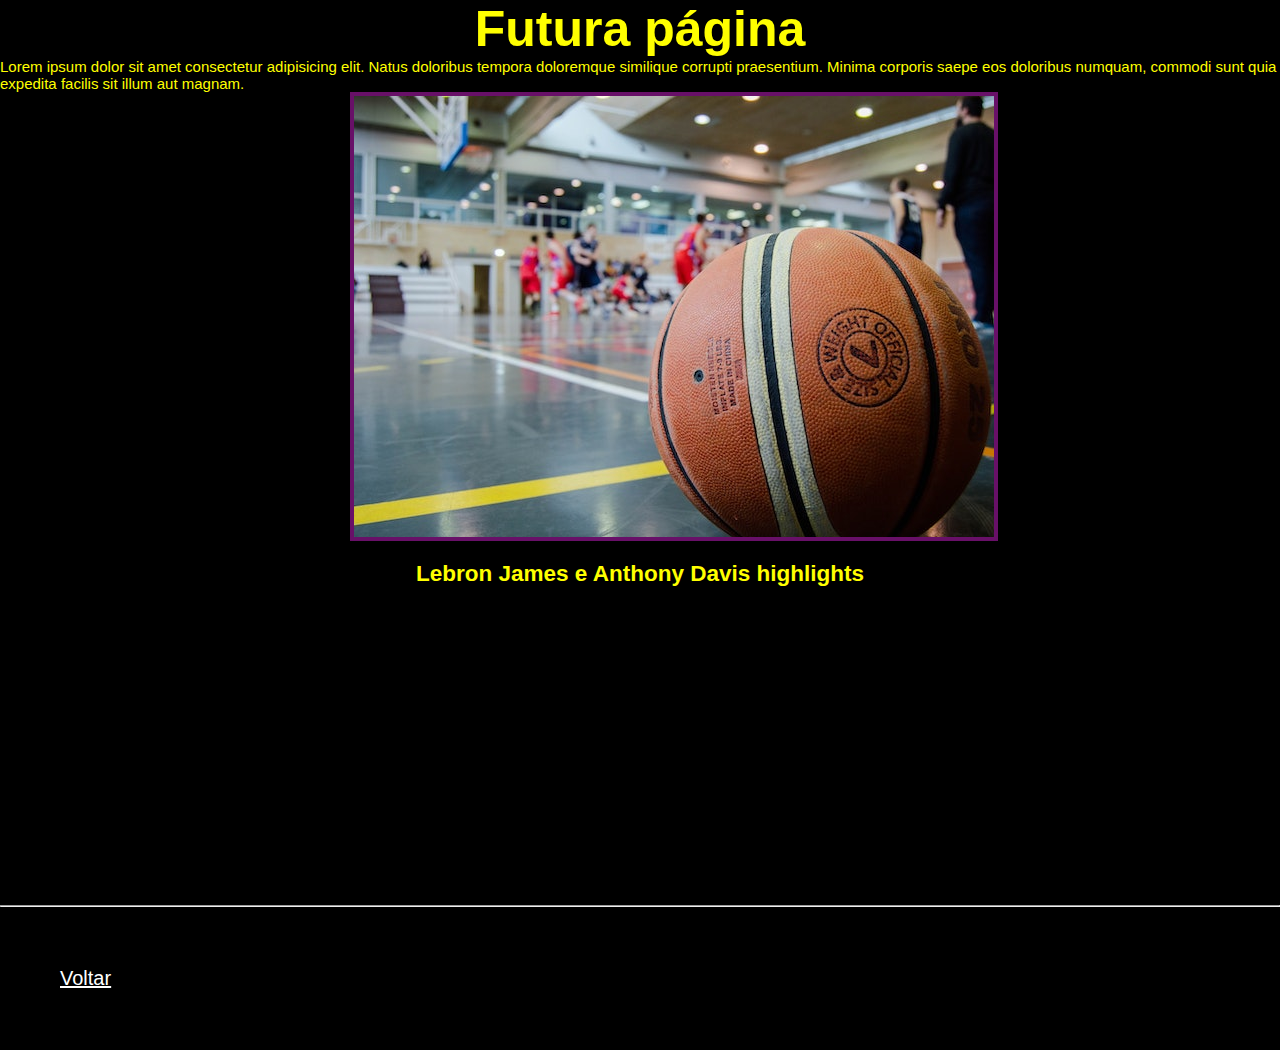
<file: index2.html>
<!DOCTYPE html>
<html lang="pt-br">
<head>
    <meta charset="UTF-8">
    <meta http-equiv="X-UA-Compatible" content="IE=edge">
    <meta name="viewport" content="width=device-width, initial-scale=1.0">
    <title>Futura página</title>
    <link rel="shortcut icon" href="/images/bola-de-basquete.ico" type="image/x-icon">
    <link rel="stylesheet" href="/_css/style_2.css">
</head>
<body>
    <h1>Futura página</h1>

    <p>
        Lorem ipsum dolor sit amet consectetur adipisicing elit. Natus doloribus tempora doloremque similique corrupti praesentium. Minima corporis saepe eos doloribus numquam, commodi sunt quia expedita facilis sit illum aut magnam.
    </p>

    <picture class="foto">
        <source media="(min-width: 640px)" srcset="./images/img-640.jpg" type="image/jpg">
        <source media="(min-width: 560px)" srcset="./images/img-360.jpg" type="image/jpg">
        <source media="(min-width: 480px)" srcset="./images/img-220.jpg" type="image/jpg">
        <img src="/images/kobe_resized_resized.jpg" alt="Kobe Bryant">
    </picture>

    <br><br>

    <h2>Lebron James e Anthony Davis highlights</h2>
    <iframe width="560" height="315" src="https://www.youtube.com/embed/PmaYA-F80kc" title="YouTube video player" frameborder="0" allow="accelerometer; autoplay; clipboard-write; encrypted-media; gyroscope; picture-in-picture; web-share" allowfullscreen></iframe>

    <br>
    <hr>

    <section id="link">
        <a href="/index.html" target="_blank">Voltar</a>
    </section>

</body>
</html>
</file>
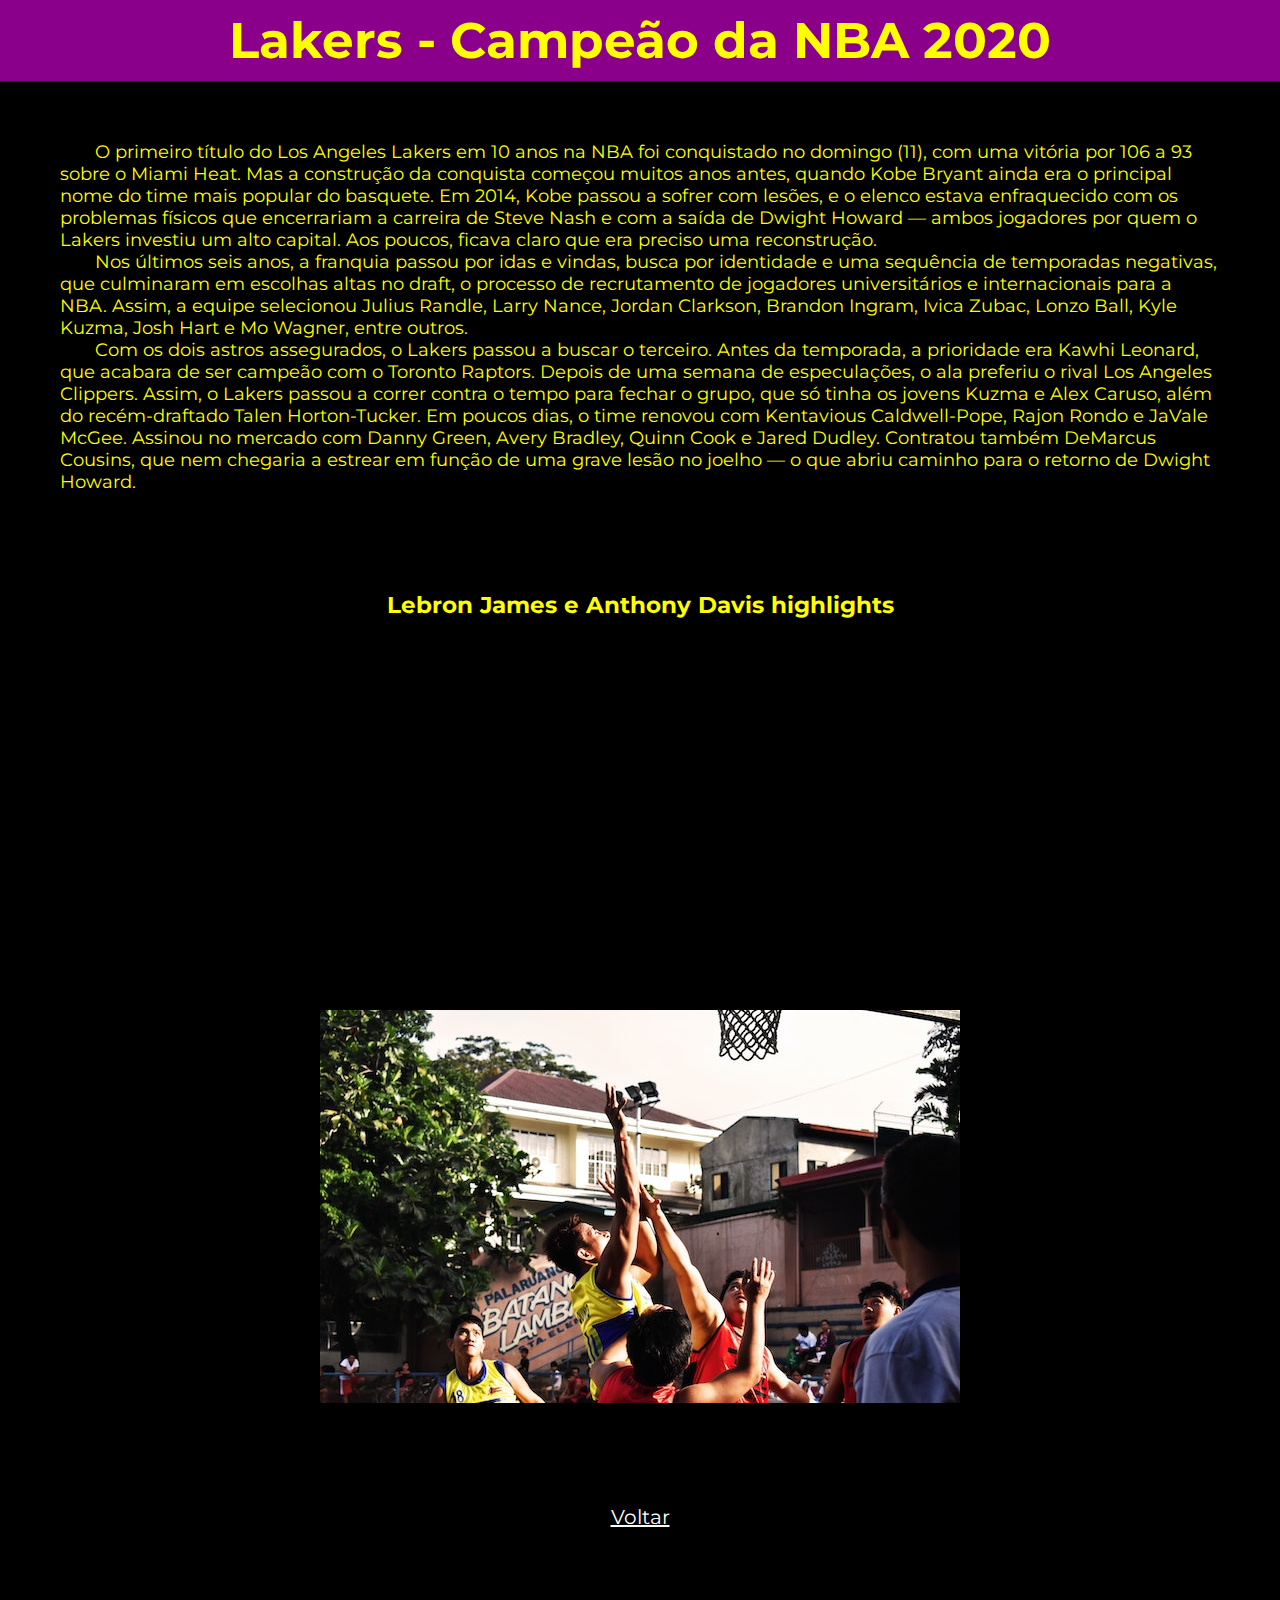
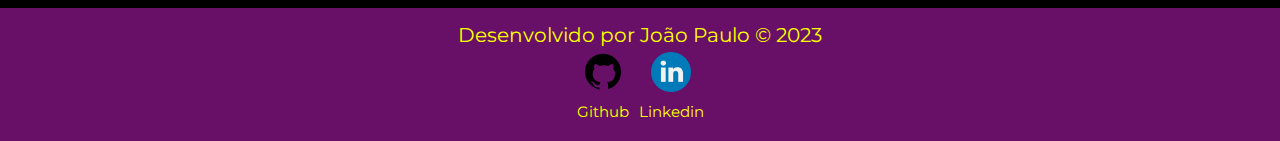
<file: _html/index2.html>
<!DOCTYPE html>
<html lang="pt-br">
<head>
    <meta charset="UTF-8">
    <meta http-equiv="X-UA-Compatible" content="IE=edge">
    <meta name="viewport" content="width=device-width, initial-scale=1.0">
    <title>Lakers - 2020</title>
    <link rel="shortcut icon" href="/images/bola-de-basquete.ico" type="image/x-icon">
    <link rel="stylesheet" href="/_css/style_2.css">
    <link rel="preconnect" href="https://fonts.googleapis.com">
    <link rel="preconnect" href="https://fonts.gstatic.com" crossorigin>
    <link href="https://fonts.googleapis.com/css2?family=Montserrat:wght@600&display=swap" rel="stylesheet">
</head>
<body>
    <div id="titulo">
        <h1>Lakers - Campeão da NBA 2020</h1>
    </div>

    <section>
    <p>
        &nbsp;&nbsp;&nbsp;&nbsp;&nbsp;&nbsp; O primeiro título do Los Angeles Lakers em 10 anos na NBA foi conquistado no domingo (11), com uma vitória por 106 a 93 sobre o Miami Heat. Mas a construção da conquista começou muitos anos antes, quando Kobe Bryant ainda era o principal nome do time mais popular do basquete. Em 2014, Kobe passou a sofrer com lesões, e o elenco estava enfraquecido com os problemas físicos que encerrariam a carreira de Steve Nash e com a saída de Dwight Howard — ambos jogadores por quem o Lakers investiu um alto capital. Aos poucos, ficava claro que era preciso uma reconstrução.
    </p>

    <p>
        &nbsp;&nbsp;&nbsp;&nbsp;&nbsp;&nbsp; Nos últimos seis anos, a franquia passou por idas e vindas, busca por identidade e uma sequência de temporadas negativas, que culminaram em escolhas altas no draft, o processo de recrutamento de jogadores universitários e internacionais para a NBA. Assim, a equipe selecionou Julius Randle, Larry Nance, Jordan Clarkson, Brandon Ingram, Ivica Zubac, Lonzo Ball, Kyle Kuzma, Josh Hart e Mo Wagner, entre outros.
    </p>

    <p>
        &nbsp;&nbsp;&nbsp;&nbsp;&nbsp;&nbsp; Com os dois astros assegurados, o Lakers passou a buscar o terceiro. Antes da temporada, a prioridade era Kawhi Leonard, que acabara de ser campeão com o Toronto Raptors. Depois de uma semana de especulações, o ala preferiu o rival Los Angeles Clippers. Assim, o Lakers passou a correr contra o tempo para fechar o grupo, que só tinha os jovens Kuzma e Alex Caruso, além do recém-draftado Talen Horton-Tucker. Em poucos dias, o time renovou com Kentavious Caldwell-Pope, Rajon Rondo e JaVale McGee. Assinou no mercado com Danny Green, Avery Bradley, Quinn Cook e Jared Dudley. Contratou também DeMarcus Cousins, que nem chegaria a estrear em função de uma grave lesão no joelho — o que abriu caminho para o retorno de Dwight Howard.
    </p>
    </section>

    <br><br>

    <h2>Lebron James e Anthony Davis highlights</h2><br>
    <div class="iframe">
        <iframe width="560" height="315" src="https://www.youtube.com/embed/PmaYA-F80kc" title="YouTube video player" frameborder="0" allow="accelerometer; autoplay; clipboard-write; encrypted-media; gyroscope; picture-in-picture; web-share" allowfullscreen></iframe>
    </div>

    <br><br><br>

    <div class="foto">
        <picture>
            <source media="(max-width: 700px)" srcset="images/img-480.jpg" type="image/jpeg">
            <source media="(max-width: 900px)" srcset="images/img-580.jpg" type="image/jpeg">
            <img src="/images/img_grande.jpg" alt="basquete">
        </picture>
    </div>

    <br><br>

    <div>
        <section id="link">
            <a href="/_html/index.html" target="_blank">Voltar</a>
        </section>
    </div>

    <br>

    <footer>
        <p>Desenvolvido por João Paulo &copy; 2023</p>
        <div id="conta">
            <a href="https://github.com/itsjoaaaao">
                <img src="/images/github.png" alt="git logo" class="git">
                <p>Github</p>
            </a>   
            <a href="https://linkedin.com/joao-arquim">
                <img src="/images/linkedin.png" alt="linkedin logo" class="lin">
                <p>Linkedin</p>
            </a>
        </div>
    </footer>

</body>
</html>
</file>
<file: _css/style_2.css>
*{margin:0;padding:0}body{background-color:#000;font-family:'Montserrat',sans-serif;font-size:15px}div#titulo{background-color:#8b008b;padding:10px}h1{color:#ff0;text-align:center;font-size:50px}h2{color:#ff0;text-align:center}p{color:#ff0}a{font-size:20px;color:#fff}picture.foto img{border:4px solid #681068;margin-left:350px}footer{text-align:center;color:#ff0;font-size:20px;background-color:#681068;padding:15px}footer a{text-decoration:none}footer a img{width:40px;margin-top:5px}footer a p{font-size:15px;margin:5px}div#conta{display:flex;justify-content:center}section{color:#ff0;margin:60px;font-size:18px}div{display:flex;justify-content:center}div.foto{display:flex;justify-content:center}div.iframe{display:flex;justify-content:center}
</file>
